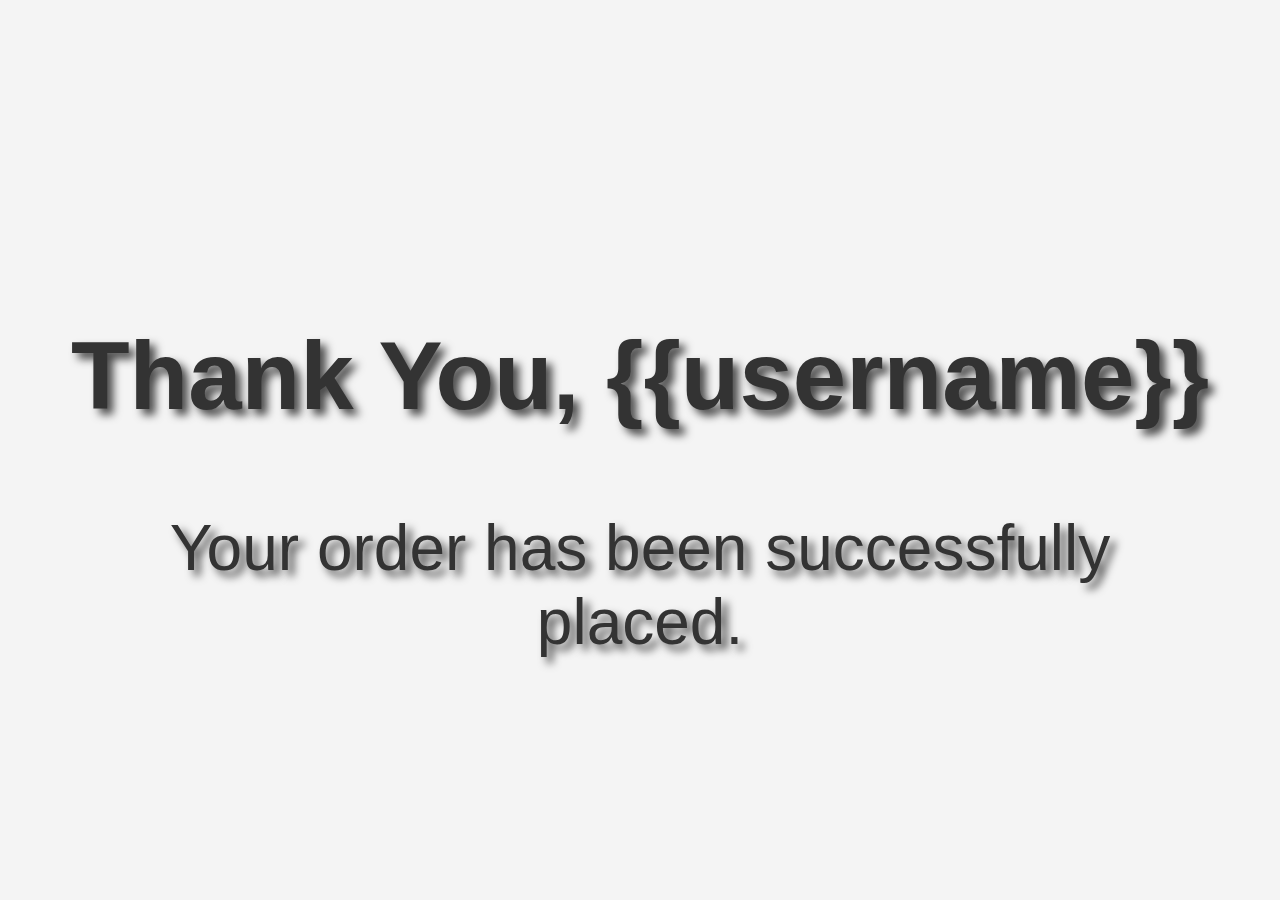
<file: templates/page/ThankYou.html>
<!DOCTYPE html>
<html lang="en">
<head>
    <meta charset="UTF-8">
    <meta name="viewport" content="width=device-width, initial-scale=1.0">
    <title>Thank You Page</title>
    <style>
        body {
            margin: 0;
            padding: 0;
            font-family: 'Arial', sans-serif;
            background-color: #f4f4f4;
        }

        #thankYouContainer {
            display: flex;
            justify-content: center;
            align-items: center;
            height: 100vh;
        }

        .thankYouText {
            font-size: 4em; /* Increased font size */
            text-align: center;
            color: #333;
            text-shadow: 6px 6px 8px rgba(0, 0, 0, 0.7); /* Further increased shadow intensity */
            width: 90%; /* Further increased width */
            margin: 0 auto; /* Center the element */
        }
    </style>
</head>
<body>
    <div id="thankYouContainer">
        <div class="thankYouText" id="thankYouMessage">
            <h2>Thank You, {{username}} </h2>
            Your order has been successfully placed.<br>

        </div>
    </div>


</body>
</html>
</file>
